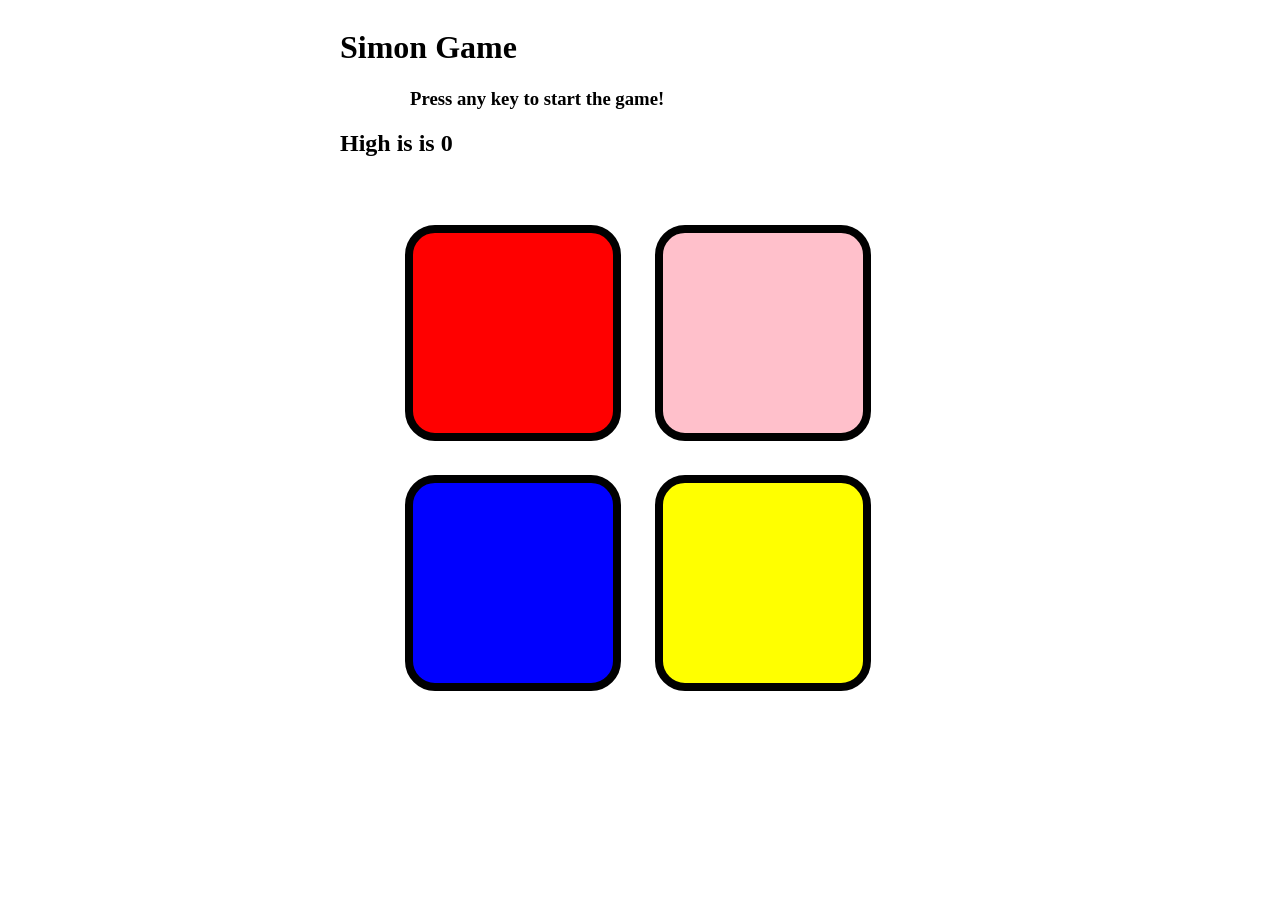
<file: index.html>
<!DOCTYPE html>
<html lang="en">
<head>
    <meta charset="UTF-8">
    <meta name="viewport" content="width=device-width, initial-scale=1.0">
    <link rel="stylesheet" href="simon.css">
    <link rel="icon" href="data:,">
    <title>Simon Game</title>
</head>
<body>
    <div id="outer">
    <h1>Simon Game</h>
       <h3>Press any key to start the game!</h3>
       <h2 id="score">High score</h2>
    </div>


    <div id="outer2"> 
        <div class="inner red"style="background-color: red;" type="button" id="red"></div>
        <div class="inner pink" style="background-color: pink;"type="button" id="pink"></div>
        <div class="inner blue" style="background-color: blue;"type="button" id="blue"></div>
        <div class="inner yellow" style="background-color: yellow;"type="button" id="yellow"></div>
       </div>
       

    <script type="text/javascript" src="simon.js"></script>
</body>
</html>
</file>
<file: simon.css>
#outer
{
    height: 100px;
    width: 600px;
    margin: auto;
    align-content: center;
    align-items: center;
}
#outer2{
    height: 500px;
    width: 500px;
    margin: auto;
    margin-top: 100px;
    /* border: 1px solid black; */
    display: flex;
    flex-wrap: wrap;
   
}
h3{
    margin-left: 70px;
}

.inner{
    height: 200px;
    width: 200px;
    border: 8px solid black;
    margin: auto;
    border-radius: 30px;
    margin-left: 15px;
   
}
.flash{
    background-color: white !important;
}
.userflash{
    background-color: purple !important;
}
.danger{
    background-color: red !important;
    transition: background-color 0.25s ease; 
}
</file>
